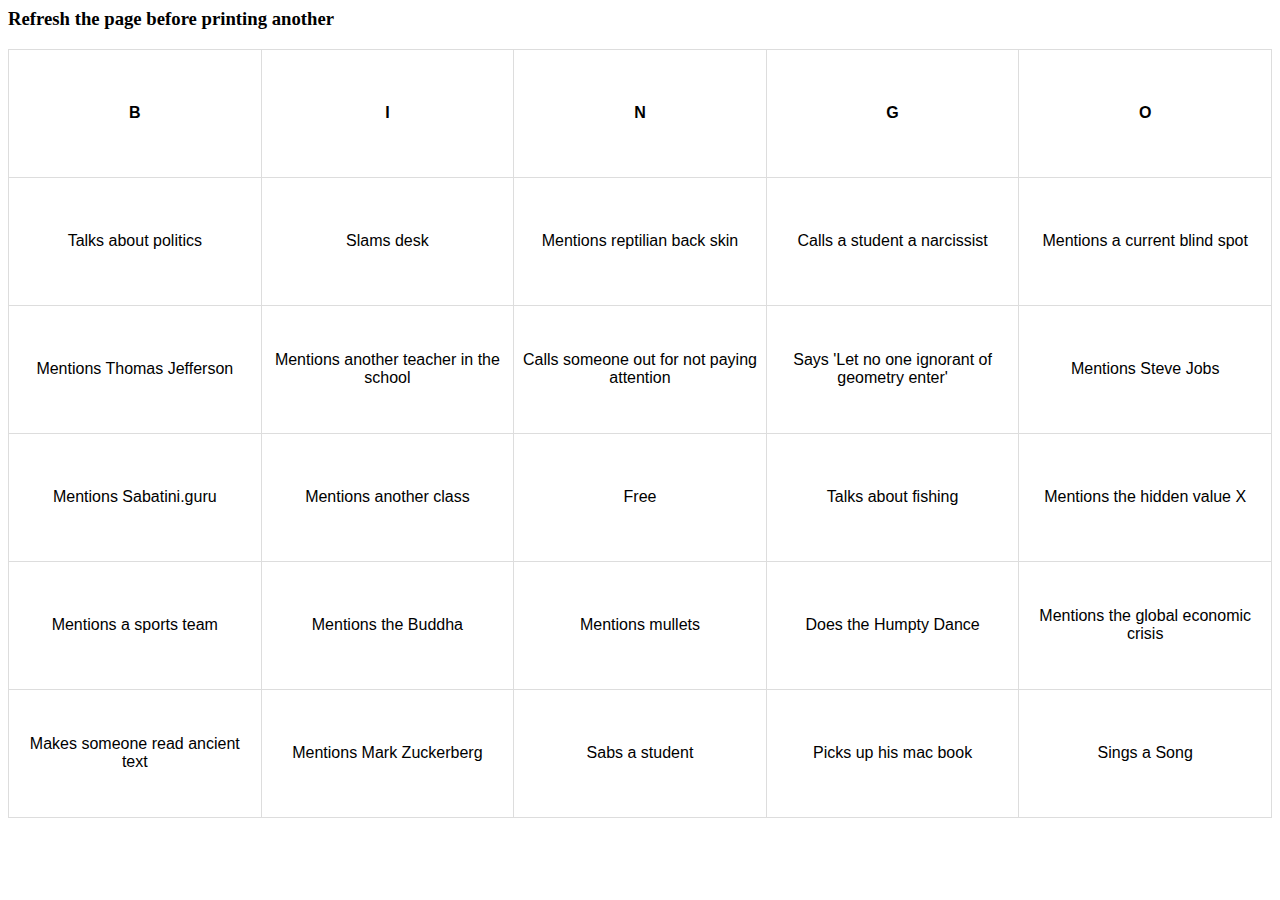
<file: bogo.html>
<html lang="en">
 <head> 
   <title>BinGO BoArd #1</title>
<style>
table {
    font-family: arial, sans-serif;
    border-collapse: collapse;
    width: 100%;
}

td, th {
    border: 1px solid #dddddd;
    text-align: left;
    padding: 8px;
    width: 8em;
    height: 8em;
    text-align: center;
    vertical-align: middle;
}
</style>
<h3>Refresh the page before printing another</h3>
<body>
<table>
	<tr>
		<th width="20%">B</th>
		<th width="20%">I</th>
		<th width="20%">N</th>
		<th width="20%">G</th>
		<th width="20%">O</th>
	</tr>
	<tr>
		<td id="square0">&nbsp;</td>
		<td id="square1">&nbsp;</td>
		<td id="square2">&nbsp;</td>
		<td id="square3">&nbsp;</td>
		<td id="square4">&nbsp;</td>
	</tr>
	<tr>
		<td id="square5">&nbsp;</td>
		<td id="square6">&nbsp;</td>
		<td id="square7">&nbsp;</td>
		<td id="square8">&nbsp;</td>
		<td id="square9">&nbsp;</td>
	</tr>
	<tr>
		<td id="square10">&nbsp;</td>
		<td id="square11">&nbsp;</td>
		<td id="free">Free</td>
		<td id="square12">&nbsp;</td>
		<td id="square13">&nbsp;</td>
	</tr>
	<tr>
		<td id="square14">&nbsp;</td>
		<td id="square15">&nbsp;</td>
		<td id="square16">&nbsp;</td>
		<td id="square17">&nbsp;</td>
		<td id="square18">&nbsp;</td>
	</tr>
	<tr>
		<td id="square19">&nbsp;</td>
		<td id="square20">&nbsp;</td>
		<td id="square21">&nbsp;</td>
		<td id="square22">&nbsp;</td>
		<td id="square23">&nbsp;</td>
	</tr>
</table>


   <script>
  words=["Slams desk",
  "Sabs a student",
  "Mentions mullets",
  "Mentions the Buddha",
  "Sings a Song",
  "Mentions another teacher in the school",
  "Talks about politics",
  "Mentions Steve Jobs",
  "Mentions another class",
  "Calls a student a narcissist",
  "Mentions Thomas Jefferson",
  "Does the Humpty Dance",
  "Mentions Sabatini.guru",
  "Mentions texting while driving",
  "Mentions a sports team",
  "Talks about fishing",
  "Mentions the global economic crisis",
  "Mentions a current blind spot",
  "Makes someone read ancient text",
  "Calls someone out for not paying attention",
  "Mentions Mark Zuckerberg",
  "Picks up his mac book",
  "Mentions the hidden value X ",
  "Says 'Let no one ignorant of geometry enter' ",
  "Mentions reptilian back skin"
];
let usedWords = [];

     window.onload = initAll;

function initAll() {
  if (document.getElementById) {
    // document.getElementById("reload").onclick = anotherCard;
    newCard();
  }
  else{
    alert("Your browser does not support this script.");
  }
console.log(usedWords)
}

function newCard() {
  for(var i=0 ; i<24 ; i++){
      setSquare(i);
    }
}

const getNewWord = () => { 
  let newWord = words[Math.floor(Math.random() * words.length)];
  while(usedWords.includes(newWord)){
    newWord = words[Math.floor(Math.random() * words.length)];
  }
  usedWords.push(newWord);
  return newWord;
}

function setSquare(thisSquare){
  var currentSquare = "square" + thisSquare;
  var colPlace = new Array(0,1,2,3,4,0,1,2,3,4,0,1,3,4,0,1,2,3,4,0,1,2,3,4);
  var colBasis = colPlace[thisSquare] * 15;
  var newNum = getNewWord();
 
  document.getElementById(currentSquare).innerHTML = newNum;
}

function getNewNum() {
  return Math.floor(Math.random() * 15);
}

function anotherCard() {
  for (var i = 1; i < usedNums.length; i++) {
    usedNums[i] = false;
  };

  newCard();
  return false;
}
     </script>

    </body>
</html>
</file>
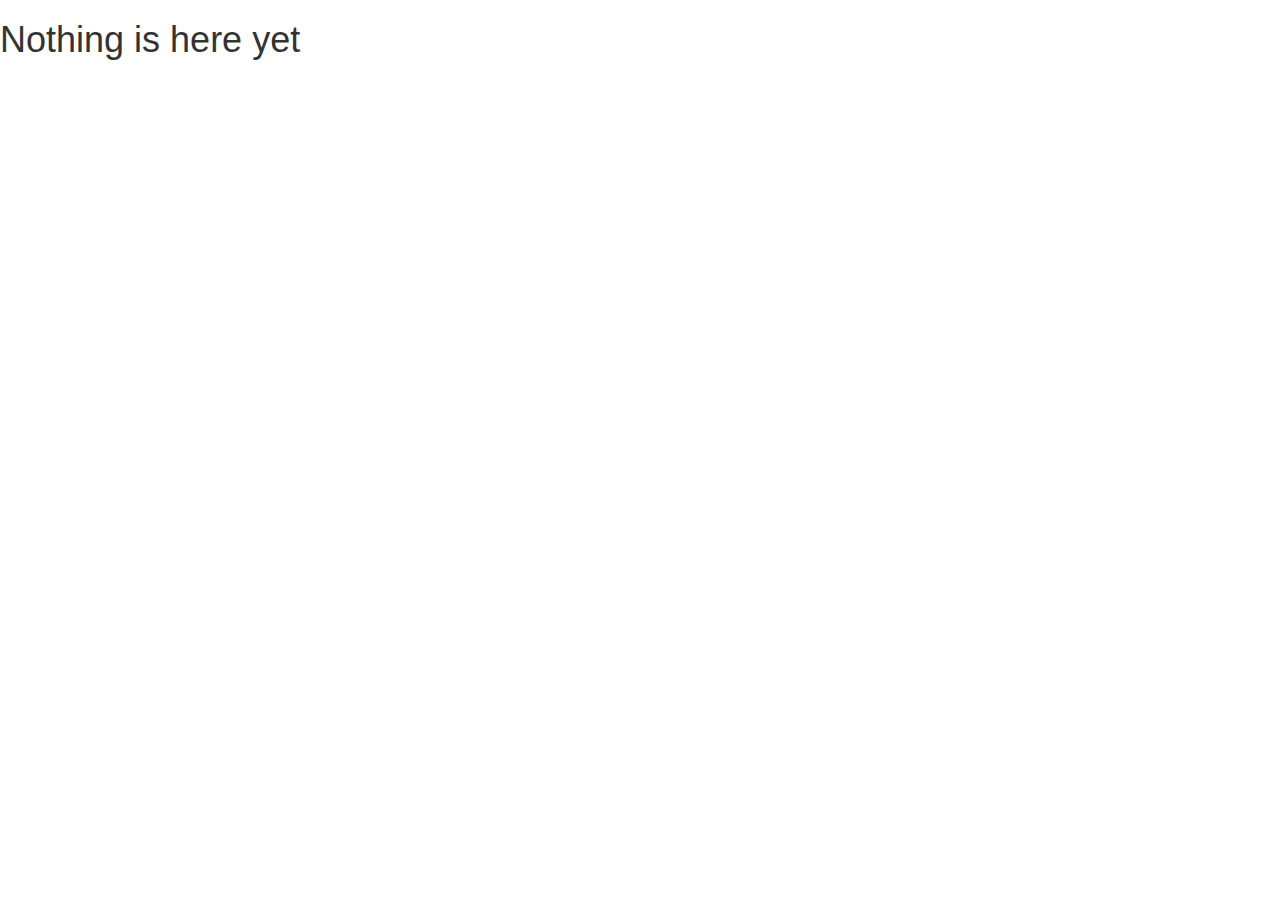
<file: faq.html>
<html>
  <head>
    <title>K114</title>
    <meta charset="utf-8" />
    <meta name="viewport" content="width=device-width", initial-scale=1">
    <link
      rel="stylesheet"
      href="https://maxcdn.bootstrapcdn.com/bootstrap/3.3.7/css/bootstrap.min.css"
    />
    <script src="https://ajax.googleapis.com/ajax/libs/jquery/3.2.1/jquery.min.js"></script>
    <script src="https://maxcdn.bootstrapcdn.com/bootstrap/3.3.7/js/bootstrap.min.js"></script>
    <script src="http://fred-wang.github.io/mathml.css/mspace.js"></script>
  </head>
  <h1>Nothing is here yet</h1>
</html>
</file>
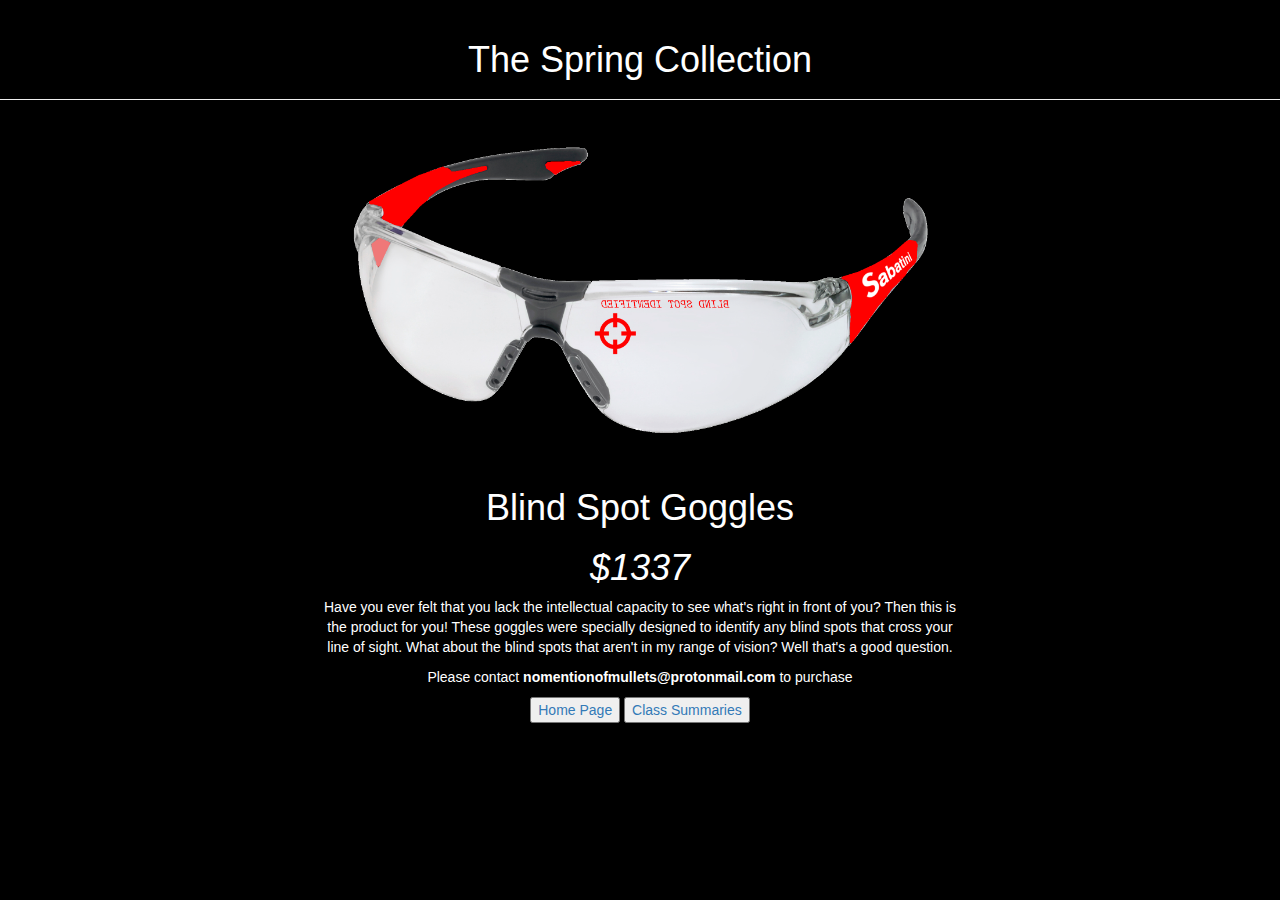
<file: glasses.html>
<html> 
<head>
  <title>BLINDSPOT GOGGLES</title>
  <meta charset="utf-8">
  <meta name="viewport" content="width=device-width", initial-scale=1.0">
  <link rel="stylesheet" href="https://maxcdn.bootstrapcdn.com/bootstrap/3.3.7/css/bootstrap.min.css">
  <script src="https://ajax.googleapis.com/ajax/libs/jquery/3.2.1/jquery.min.js"></script>
  <script src="https://maxcdn.bootstrapcdn.com/bootstrap/3.3.7/js/bootstrap.min.js"></script>
  <script src="http://fred-wang.github.io/mathml.css/mspace.js"></script>
  <meta http-equiv="X-UA-Compatible" content="IE=edge" />
  <script src="https://www.paypalobjects.com/api/checkout.js"></script>
  <link rel="stylesheet" href="new-styles.css">
  <style type="text/css">
  .text-center { 
 	width:100%
  }
  </style>
<style>
ul { 
 text-align: center;
 list-style-type: none;
 margin: 0;
 padding: 0;
}
li {
 display: inline-block;
 margin-left: auto;
 margin-right: auto;
}
a { 
 padding: 8px;
 background-color:linen;
 display: block;
}
</style>
</head> 
<body style="background-color:#000000">
<div class="page-header text-center">
  <h1><font color="white">The Spring Collection</font></h1>
</div>
<div class="text-center">

<img src=glasses.png width=50%>
<h1><font color="white">Blind Spot Goggles</font></h1>
<h1><font color="white"><i>$1337</i></font></h1>
<p style="width:50%; margin:auto"><font color="white">Have you ever felt that you lack the intellectual capacity to see what's right in front of you? Then this is the product for you! These goggles were specially designed to identify any blind spots that cross your line of sight. What about the blind spots that aren't in my range of vision? Well that's a good question.</font></p>
<p></p>
<p><font color="white">Please contact <b>nomentionofmullets@protonmail.com</b> to purchase</font></p>
<!-- <input type="button" onClick="window.location='main.php';" value="Home Page"> -->
<!-- <input type="button" onClick="window.location='sab.php';" value="Class Summaries and Projects"> -->

<a class="link-primary d-inline p-0" href="/sabatini-guru-archive/main.html"><input type="button" value="Home Page"></a>
<a class="link-primary d-inline p-0" href="/sabatini-guru-archive/sab.html"><input type="button" value="Class Summaries"></a>
</div>
</html>
</file>
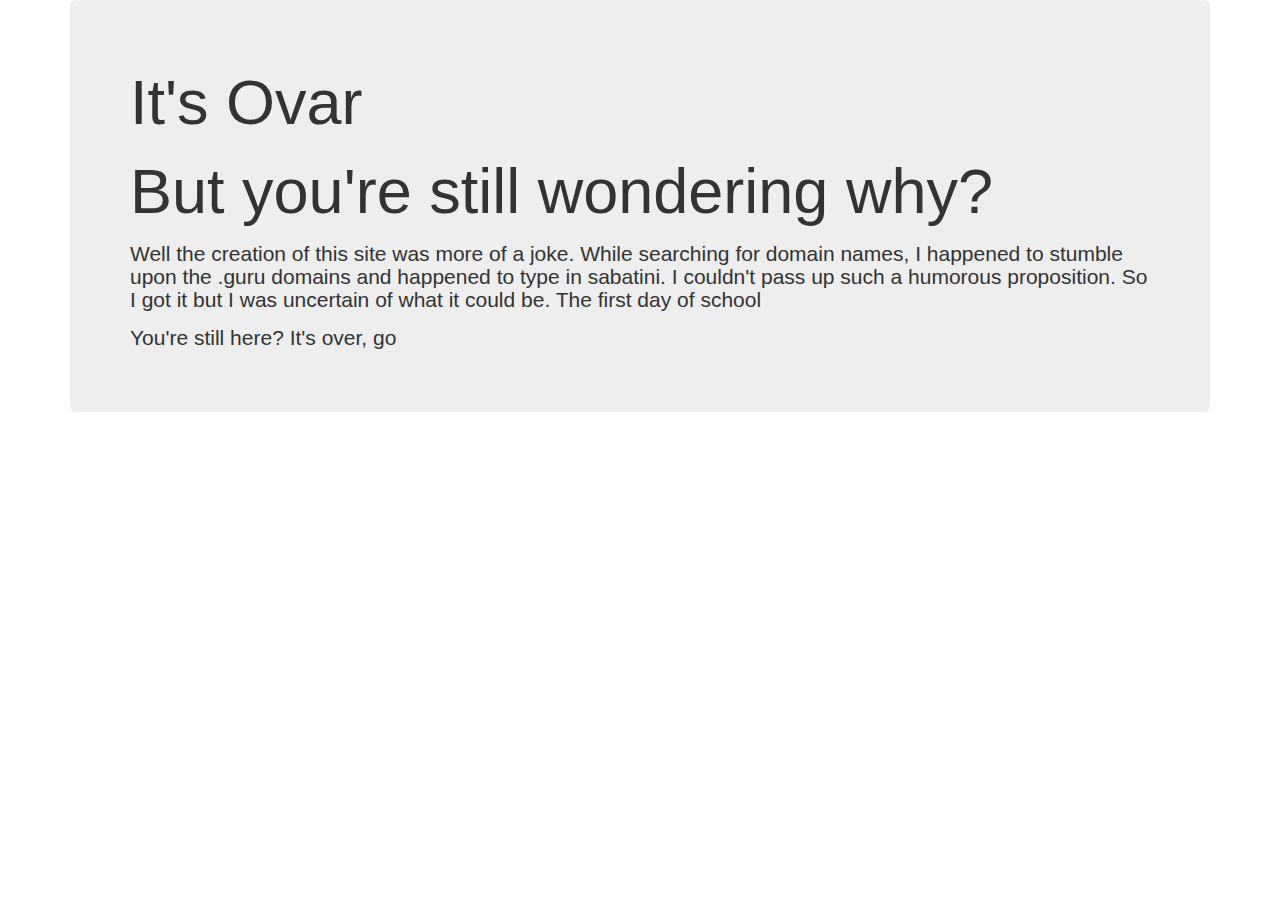
<file: itsover.html>
<html lang="en">
 <head> 
   <title>K114</title>
  <meta charset="utf-8">
  <meta name="viewport" content="width=device-width", initial-scale=1">
  <link rel="stylesheet" href="https://maxcdn.bootstrapcdn.com/bootstrap/3.3.7/css/bootstrap.min.css">
  <script src="https://ajax.googleapis.com/ajax/libs/jquery/3.2.1/jquery.min.js"></script>
  <script src="https://maxcdn.bootstrapcdn.com/bootstrap/3.3.7/js/bootstrap.min.js"></script>
  <script src="http://fred-wang.github.io/mathml.css/mspace.js"></script>
<style>
table {
    font-family: arial, sans-serif;
    border-collapse: collapse;
    width: 100%;
}

td, th {
    border: 1px solid #dddddd;
    text-align: left;
    padding: 8px;
}

tr:nth-child(even) {
    background-color: #dddddd;
}


</style>
</head> 
<div class="container">
  <div class="jumbotron">
<h1>It's Ovar</h1>
<h1>But you're still wondering why?</p>
<p>Well the creation of this site was more of a joke. While searching for domain names, I happened to stumble upon the .guru domains and happened to type in sabatini. I couldn't pass up such a humorous proposition. So I got it but I was uncertain of what it could be. The first day of school 
<p> You're still here? It's over, go</p>
</div>
</div>
</html>
</file>
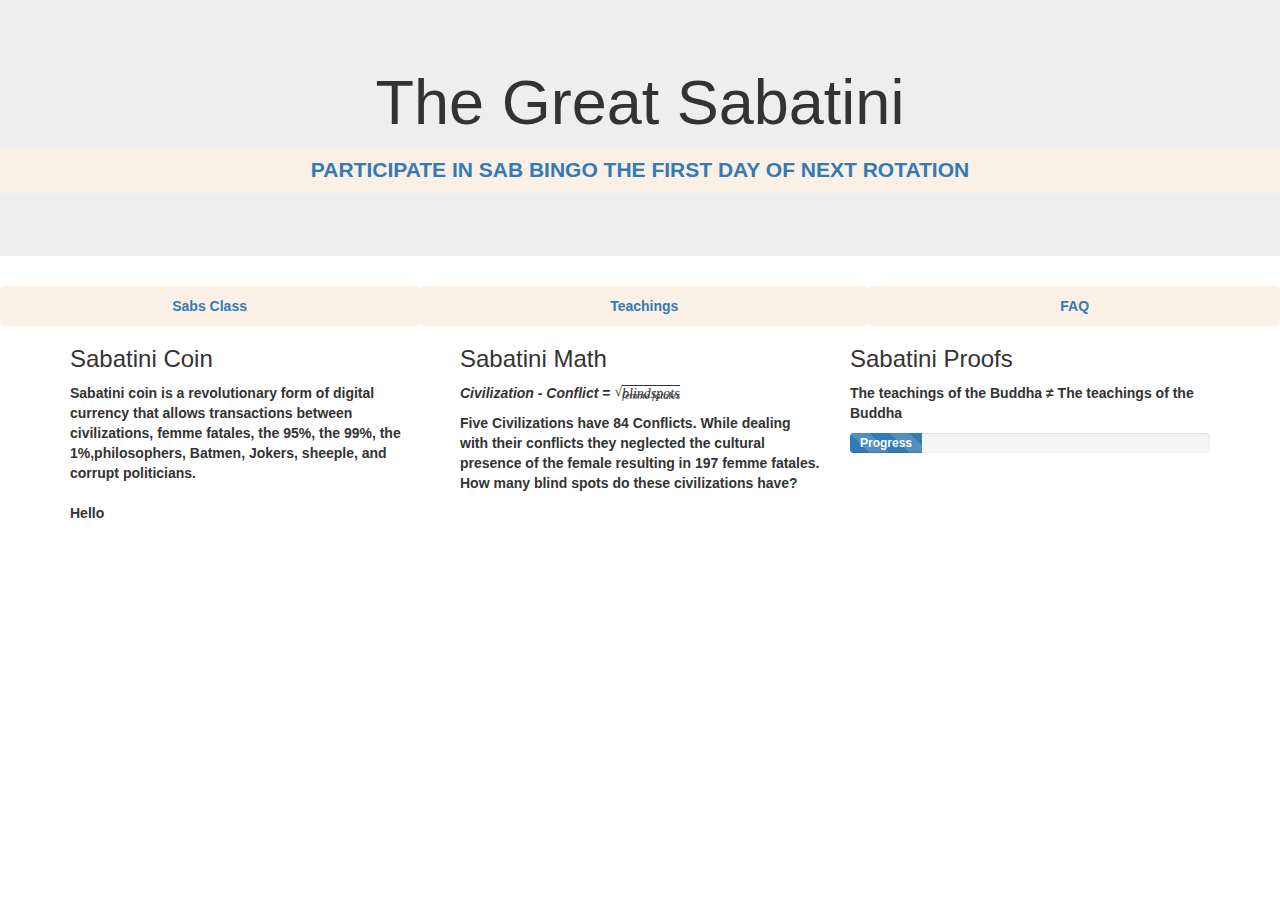
<file: main.html>
<html> 
<head>
<script async src="//pagead2.googlesyndication.com/pagead/js/adsbygoogle.js"></script>
<script>
  (adsbygoogle = window.adsbygoogle || []).push({
      google_ad_client: "ca-pub-5319574197984108",
	          enable_page_level_ads: true
		    });
  </script>
  <title>K114</title>
  <meta charset="utf-8">
  <meta name="viewport" content="width=device-width", initial-scale=1">
  <link rel="stylesheet" href="https://maxcdn.bootstrapcdn.com/bootstrap/3.3.7/css/bootstrap.min.css">
  <script src="https://ajax.googleapis.com/ajax/libs/jquery/3.2.1/jquery.min.js"></script>
  <script src="https://maxcdn.bootstrapcdn.com/bootstrap/3.3.7/js/bootstrap.min.js"></script>
  <script src="http://fred-wang.github.io/mathml.css/mspace.js"></script>
<style>
ul { 
 text-align: center;
 list-style-type: none;
 margin: 0;
 padding: 0;
}
li {
 display: inline-block;
 margin-left: auto;
 margin-right: auto;
}
a { 
 padding: 8px;
 background-color:linen;
 display: block;
}
</style>
</head> 
<body>
<div class="jumbotron text-center">
  <h1>The Great Sabatini</h1>
  <p><b><a href="/sabatini-guru-archive/bogo.html">PARTICIPATE IN SAB BINGO THE FIRST DAY OF NEXT ROTATION</a></p>
</div>
<div class="centre">
<ul class="nav nav-pills nav-justified"> 
  <li><a href="/sabatini-guru-archive/sab.html">Sabs Class</a></li>
  <li><a href="/sabatini-guru-archive/teachings.html">Teachings</a></li>
  <li><a href="/sabatini-guru-archive/faq.html">FAQ</a></li>
</ul>
</div>
<div class="container">
  <div class="row">
   <div class="col-sm-4">
	<h3>Sabatini Coin</h3>
	<p> Sabatini coin is a revolutionary form of digital currency that allows transactions between civilizations, femme fatales, the 95%, the 99%, the 1%,philosophers, Batmen, Jokers, sheeple, and corrupt politicians. </p>
	</div>
   <div class="col-sm-4">
   <h3>Sabatini Math</h3>
   <p><i>Civilization - Conflict</i> = <math><msqrt><mi><i>blindspots</i><sup><i>femme fatales</i></sup></mi></msqrt></math></p>
<p> Five Civilizations have 84 Conflicts. While dealing with their conflicts they neglected the cultural presence of the female resulting in 197 femme fatales. How many blind spots do these civilizations have?</p>
   </div>
   <div class="col-sm-4">
   <h3> Sabatini Proofs</h3>
   <p>The teachings of the Buddha &ne; The teachings of the Buddha</p>
 <div class="progress">
  <div class="progress-bar progress-bar-striped active" role="progressbar" aria-valuenow="70"
  aria-valuemin="0" aria-valuemax="100" style="width:20%">
    <span>Progress</span>
   </div>
  </div>
 </div>
</div> 
<p>Hello</p>
</html>
</file>
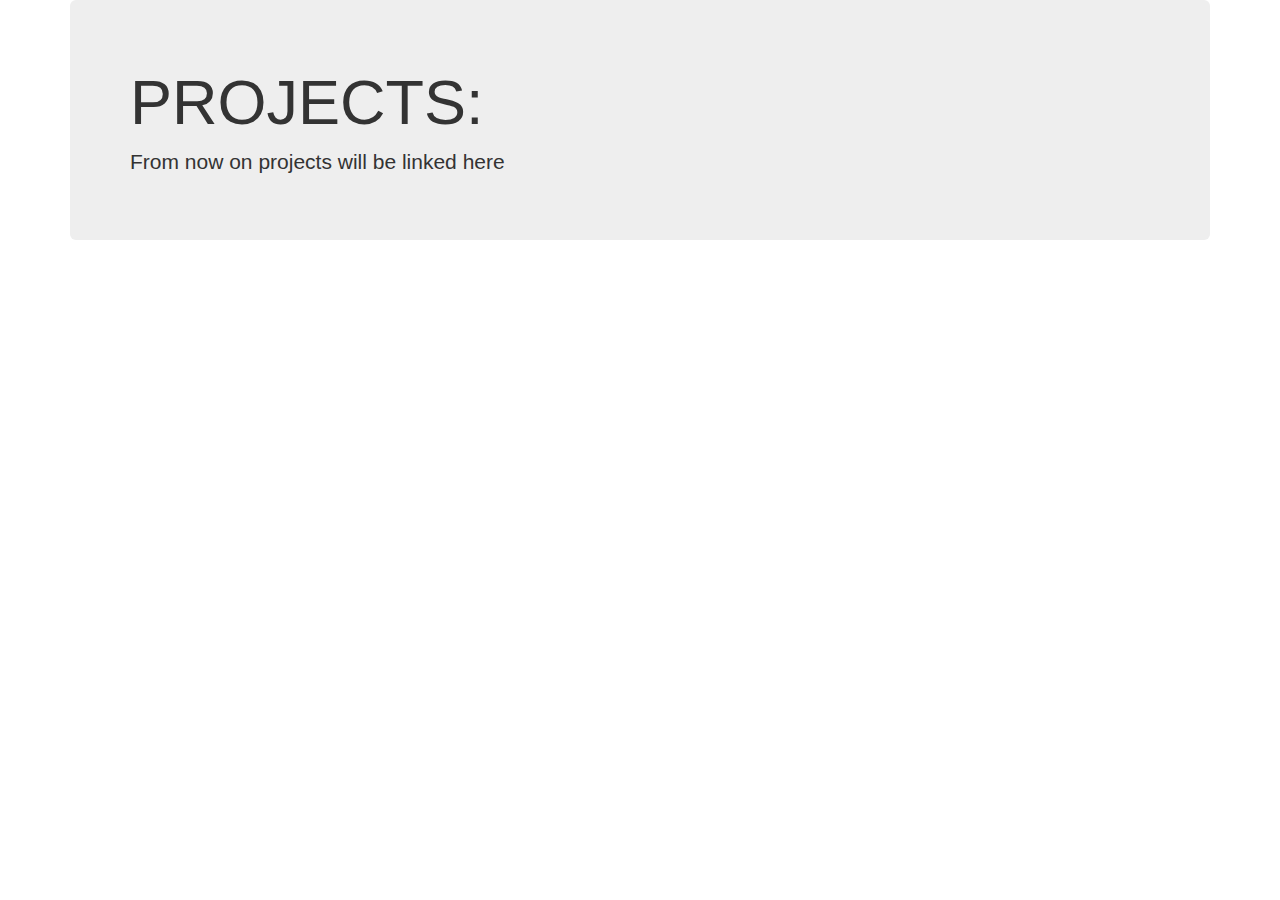
<file: projects.html>
<html lang="en">
 <head> 
   <title>K114</title>
  <meta charset="utf-8">
  <meta name="viewport" content="width=device-width", initial-scale=1">
  <link rel="stylesheet" href="https://maxcdn.bootstrapcdn.com/bootstrap/3.3.7/css/bootstrap.min.css">
  <script src="https://ajax.googleapis.com/ajax/libs/jquery/3.2.1/jquery.min.js"></script>
  <script src="https://maxcdn.bootstrapcdn.com/bootstrap/3.3.7/js/bootstrap.min.js"></script>
  <script src="http://fred-wang.github.io/mathml.css/mspace.js"></script>
<style>
table {
    font-family: arial, sans-serif;
    border-collapse: collapse;
    width: 100%;
}

td, th {
    border: 1px solid #dddddd;
    text-align: left;
    padding: 8px;
}

tr:nth-child(even) {
    background-color: #dddddd;
}
</style>
</head> 
<div class="container">
  <div class="jumbotron">
<h1>PROJECTS:</h1>
<p>From now on projects will be linked here</p>
</div>
</div>
</html>
</file>
<file: new-styles.css>
.d-inline {
  display: inline;
}

.p-0 {
  padding: 0;
}
</file>
